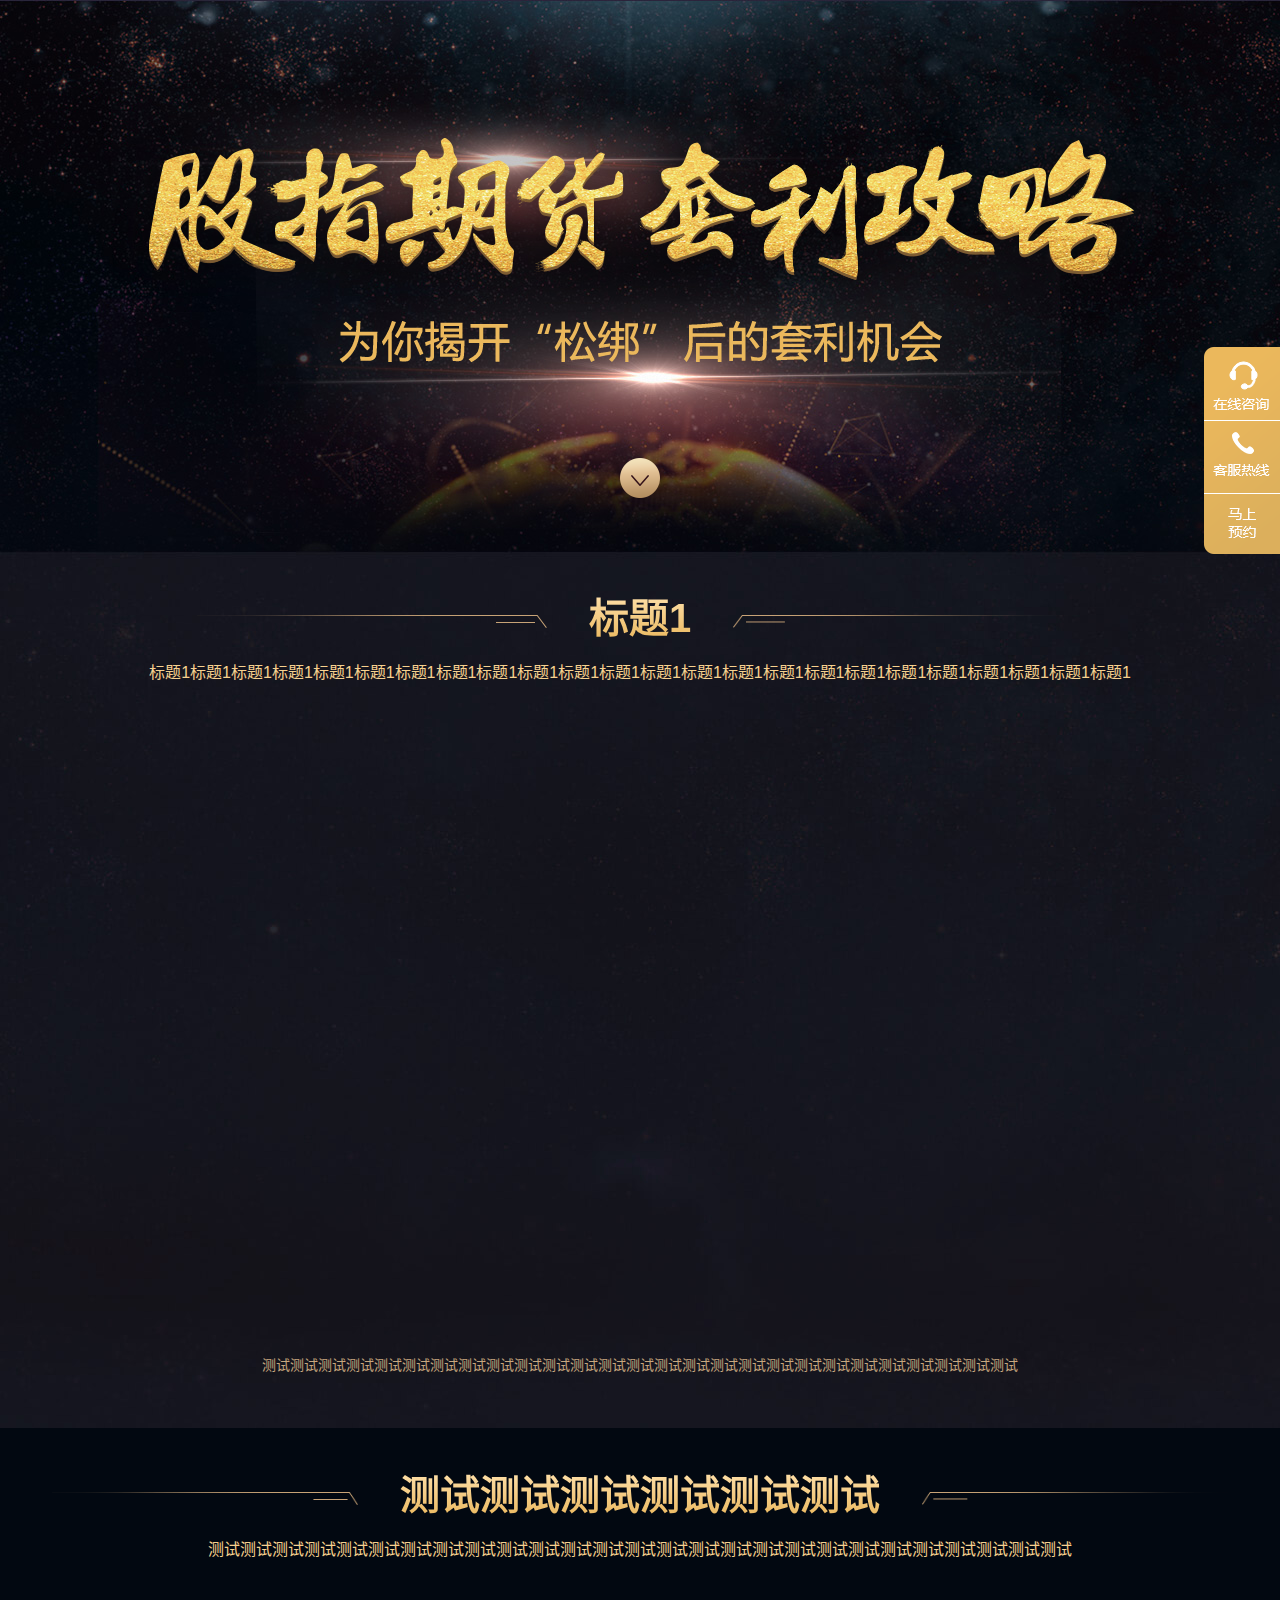
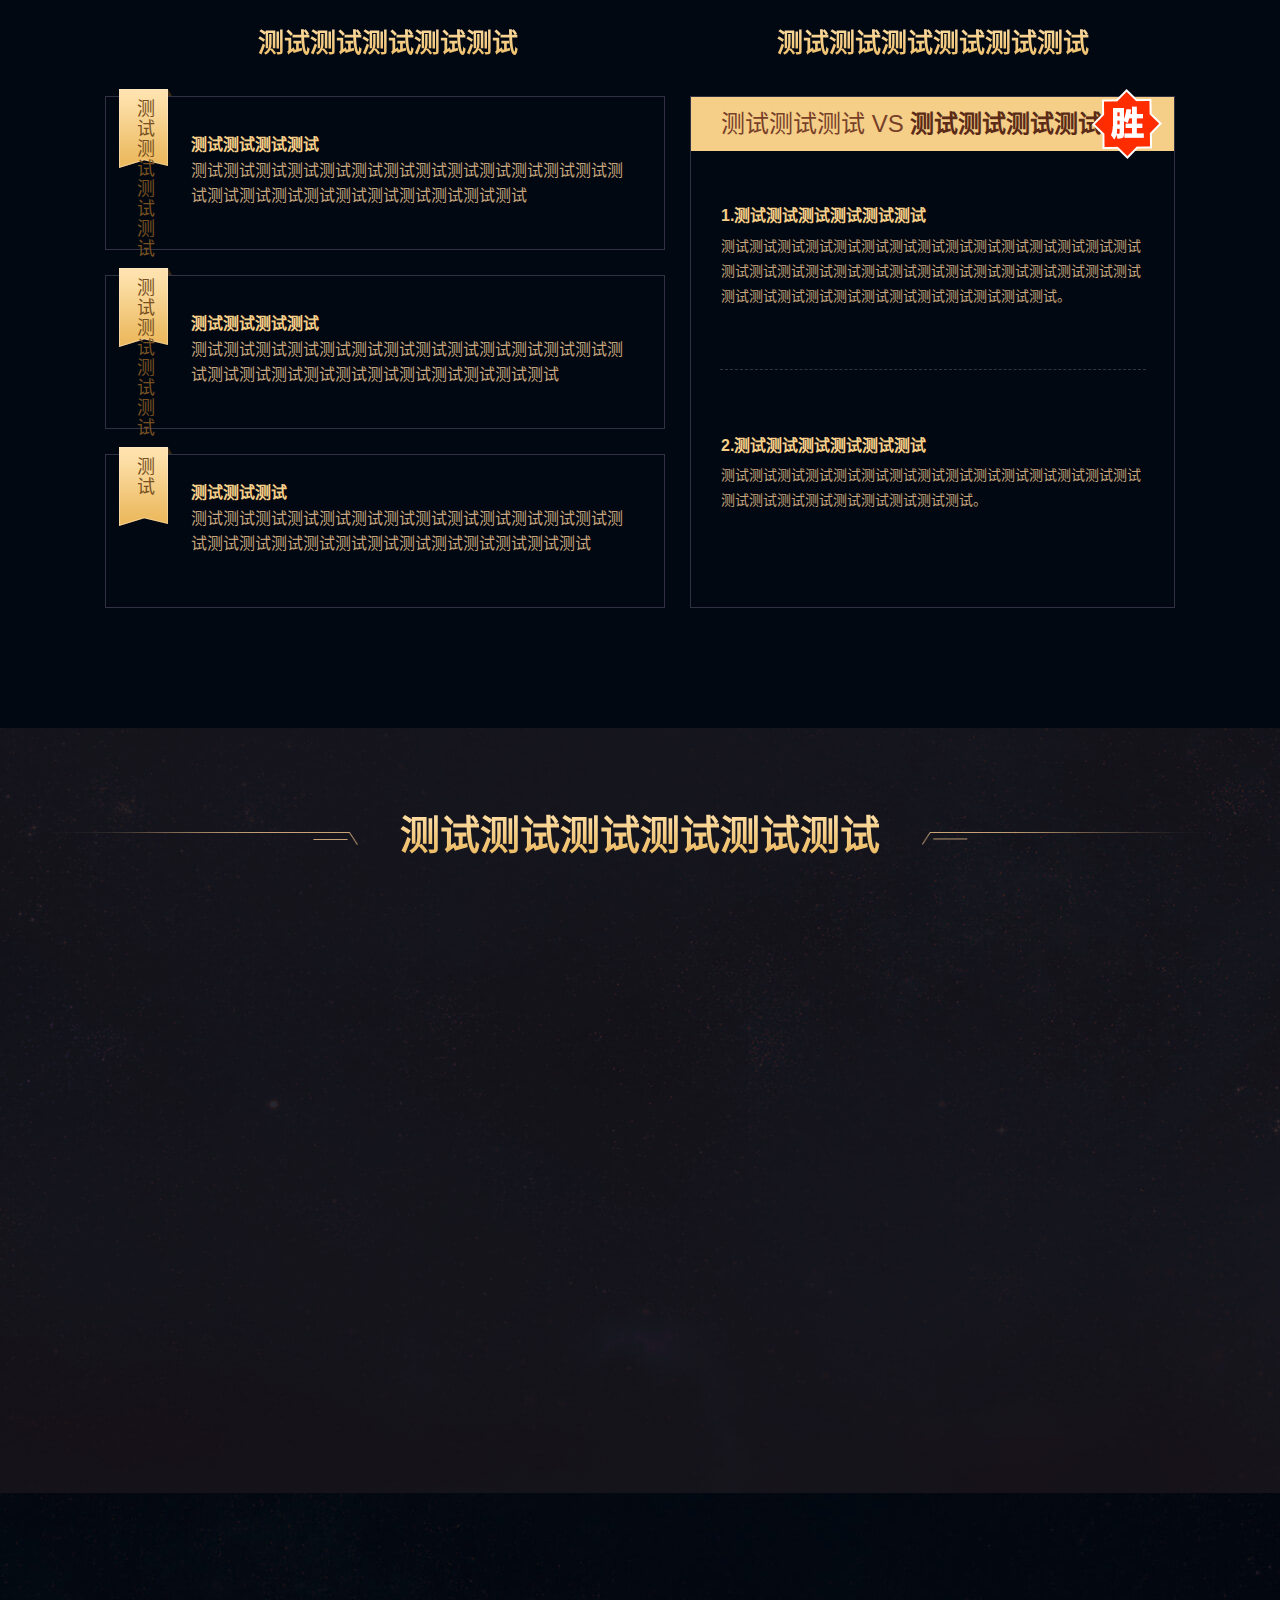
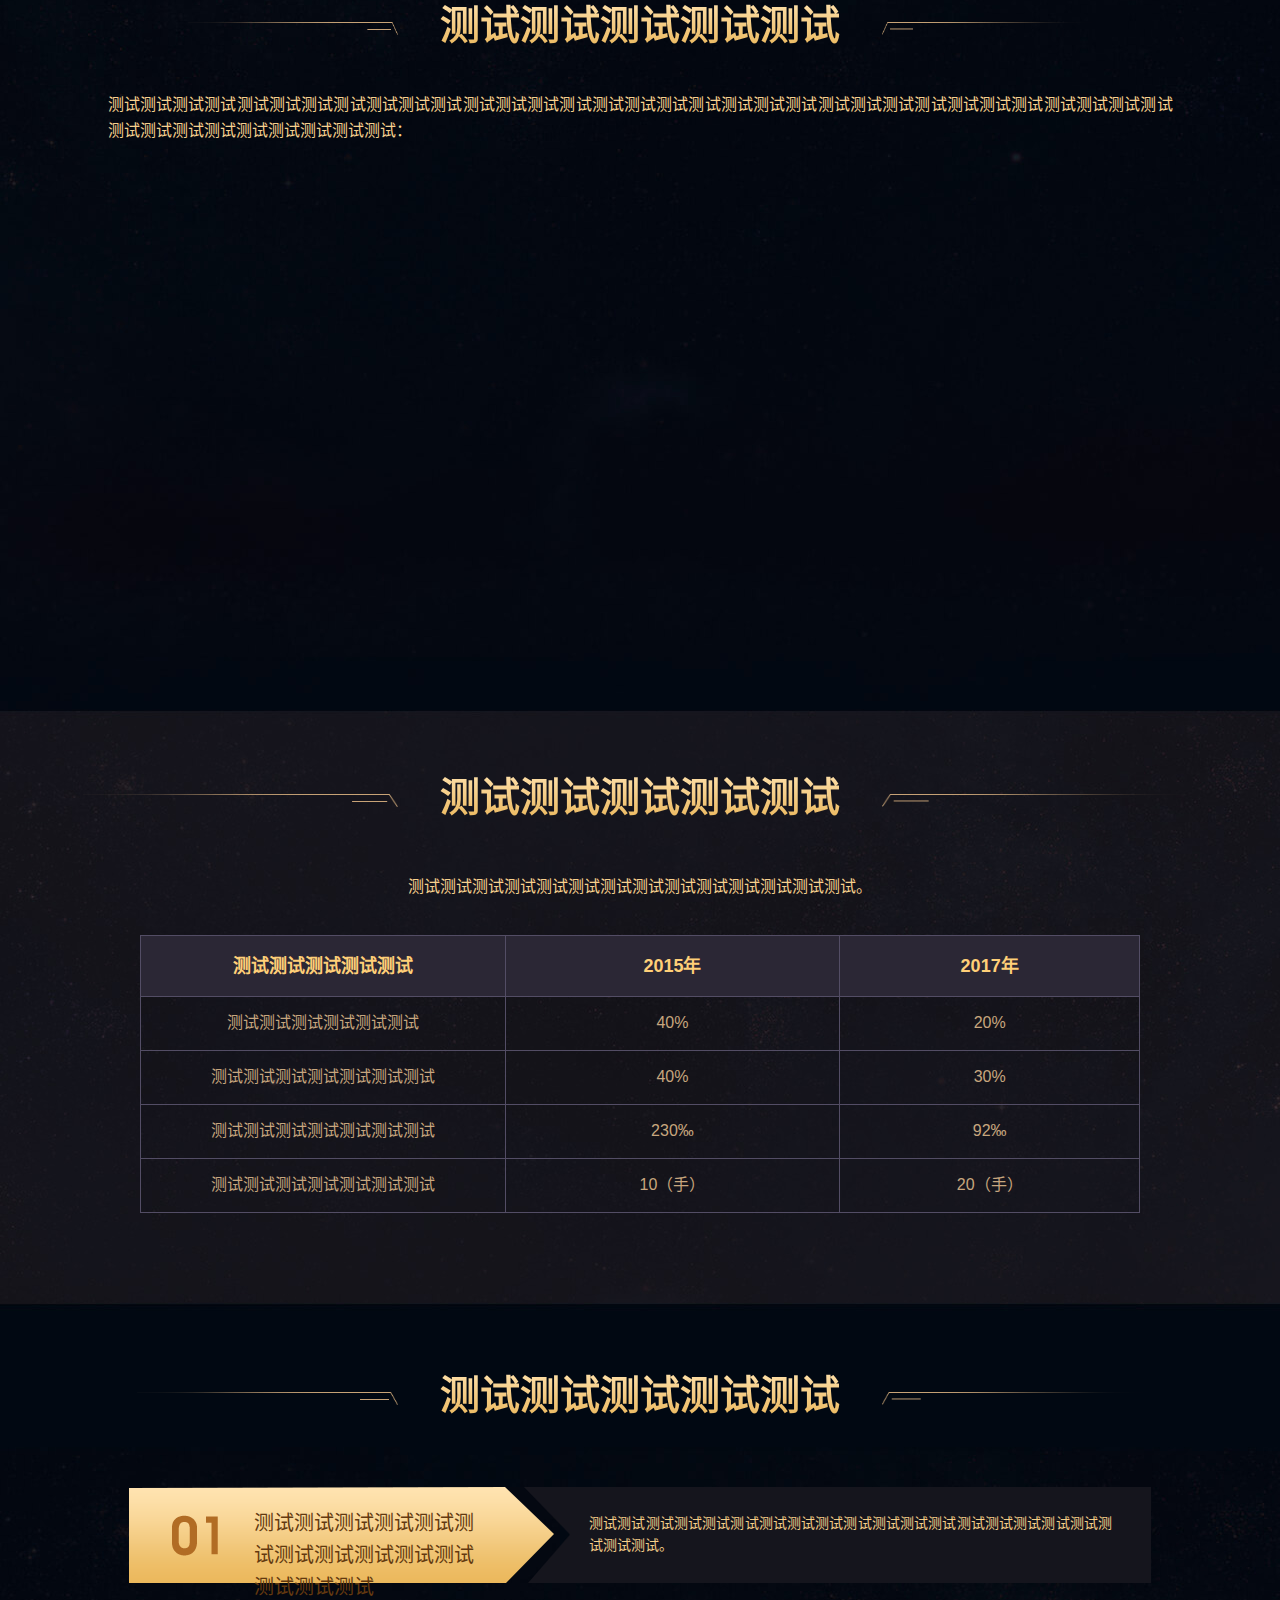
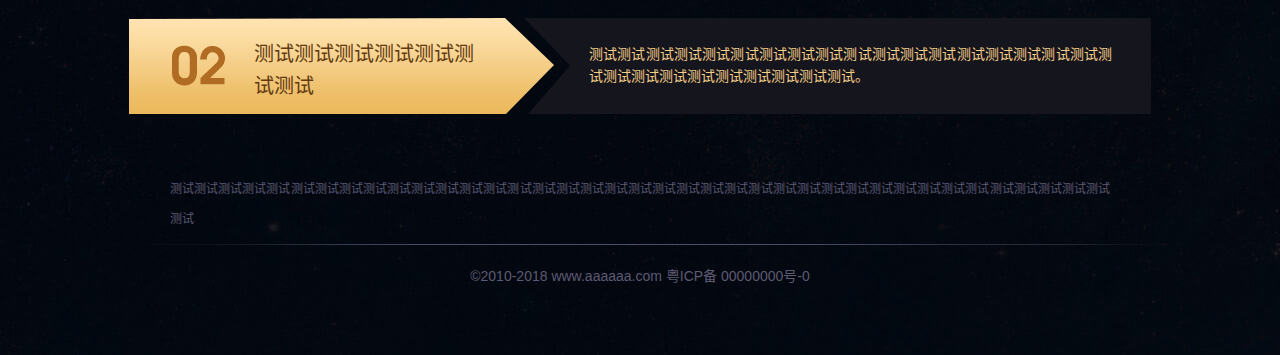
<file: scrollAnimate/index.html>
<!DOCTYPE html>
<html lang="zh-CN">
<head>
    <meta charset="UTF-8">
    <title>滚动测试</title>
    
    <meta name="description" content="" />
    
    
    <!--[if lt IE 9]> <script type="text/javascript">;(function(){var a=["address","article","aside","audio","video","canvas","details","figcaption","figure","header","footer","menu","nav","section","summary","picture"],b=0;for(b in a)document.createElement(a[b])}())</script><![endif]-->
    
    <link rel="stylesheet" href="./css/common.css">
    
    <link rel="stylesheet" href="./css/style.css">
    
    <link rel="stylesheet" href="./css/index.css">
    <link rel="stylesheet" href="./css/animate.css">
</head>
<body>
    <div class="contents">
        <div class="part1">
        	<div class="part1-content scroll-animate lazy">
        		<img class="part1-title zoomIn ani-1" src="img/part1_title1.png" alt="" />
	        	<img class="part1-little-title fadeInUp ani-2" src="img/part1_little_title.png"/>
	        	<span class="part1-arrow"></span>
        	</div>
        </div>
        <div class="part2">
        	<h1 class="section-title title1"><i class="title-icon-left"></i><span>标题1</span><i class="title-icon-right"></i></h1>
        	<p class="title-text">标题1标题1标题1标题1标题1标题1标题1标题1标题1标题1标题1标题1标题1标题1标题1标题1标题1标题1标题1标题1标题1标题1标题1标题1</p>
        	<div class="part2-item scroll-animate lazy  rotes ani-1"  top-scroll="300" bottom-scroll="500">
        		<div class="item-content">
        			<span class="content-text fadeIn ani-4">测试测试</span>
        		</div>
        		<span class="top-info info-title fadeIn ani-5">测试测试测试</span>
        		<span class="left-info info-title fadeIn ani-5">测试测试测试</span>
        		<span class="right-info info-title fadeIn ani-5">测试测试测试</span>
        	</div>
        	<p class="part2-text">测试测试测试测试测试测试测试测试测试测试测试测试测试测试测试测试测试测试测试测试测试测试测试测试测试测试测试</p>
        </div>
        <div class="part3">
        	<h1 class="section-title title2"><i class="title-icon-left"></i><span>测试测试测试测试测试测试</span><i class="title-icon-right"></i></h1>
        	<p class="title-text">测试测试测试测试测试测试测试测试测试测试测试测试测试测试测试测试测试测试测试测试测试测试测试测试测试测试测试</p>
        	<div class="part3-content">
        		<div class="content-left-list content-list">
        			<h3 class="centent-title">测试测试测试测试测试</h3>
        			<div class="content-left-item item1">
        				<i class="item-icon">测试测试测试测试</i>
        				<h5 class="item-title">测试测试测试测试</h5>
        				<p class="item-text">测试测试测试测试测试测试测试测试测试测试测试测试测试测试测试测试测试测试测试测试测试测试测试测试</p>
        			</div>
        			<div class="content-left-item item2">
        				<i class="item-icon">测试测试测试测试</i>
        				<h5 class="item-title">测试测试测试测试</h5>
        				<p class="item-text">测试测试测试测试测试测试测试测试测试测试测试测试测试测试测试测试测试测试测试测试测试测试测试测试测试</p>
        			</div>
        			<div class="content-left-item item3">
        				<i class="item-icon">测试</i>
        				<h5 class="item-title">测试测试测试</h5>
        				<p class="item-text">测试测试测试测试测试测试测试测试测试测试测试测试测试测试测试测试测试测试测试测试测试测试测试测试测试测试</p>
        			</div>
        		</div>
        		<div class="content-right-list content-list">
        			<h3 class="centent-title">测试测试测试测试测试测试</h3>
        			<div class="content-right-item">
        				<div class="item-head-title">
        					<p class="item-title-text"><span class="left-text">测试测试测试  VS  </span><span class="right-text">测试测试测试测试</span></p>
        					<i class="item-title-icon"></i>
        				</div>
        				<h3 class="item-title title1">1.测试测试测试测试测试测试</h3>
        				<p class="item-text">测试测试测试测试测试测试测试测试测试测试测试测试测试测试测试测试测试测试测试测试测试测试测试测试测试测试测试测试测试测试测试测试测试测试测试测试测试测试测试测试测试测试。</p>
        				<hr class="dotted-line" />
        				<h3 class="item-title title2">2.测试测试测试测试测试测试</h3>
        				<p class="item-text">测试测试测试测试测试测试测试测试测试测试测试测试测试测试测试测试测试测试测试测试测试测试测试测试。</p>
        			</div>
        		</div>
        	</div>
        </div>
        <div class="part4">
        	<h1 class="section-title title3"><i class="title-icon-left"></i><span>测试测试测试测试测试测试</span><i class="title-icon-right"></i></h1>
        	<div class="part4-list scroll-animate lazy">
        		<div class="part4-item item1">
        			<h3 class="item-title fadeIn ani-3">测试测试</h3>
        			<img class="item-line fadeIn ani-2" src="img/part4_line1.png" />
        			<p class="item-text fadeIn ani-3">测试测试测试测试测试测试测试测试测试测试测试测试测试测试测试测试测试测试测试测试测试测试</p>
        		</div>
        		<div class="part4-item item2">
        			<h3 class="item-title  fadeIn ani-4">测试测试</h3>
        			<img class="item-line  fadeIn ani-3" src="img/part4_line2.png" alt="" />
        			<p class="item-text fadeIn ani-4">测试测试测试测试测试测试测试测试测试测试测试测试测试测试测试测试测试测试测试测试测试测试</p>
        		</div>
        		<div class="part4-item item3">
        			<h3 class="item-title fadeIn ani-6">测试测试</h3>
        			<img class="item-line fadeIn ani-5" src="img/part4_line3.png" alt="" />
        			<p class="item-text fadeIn ani-6">测试测试测试测试测试测试测试测试测试测试测试测试测试测试</p>
        		</div>
        		<div class="part4-item item4">
        			<h3 class="item-title fadeIn ani-5">测试测试</h3>
        			<img class="item-line fadeIn ani-4" src="img/part4_line4.png" alt="" />
        			<p class="item-text fadeIn ani-5">测试测试测试测试测试测试测试测试测试测试测试测试测试测试</p>
        		</div>
        		<img class="part4-center-item zoomIn ani-1" src="img/part4_item_center_bg.png"/>
        	</div>
        </div>
        <div class="part5">
        	<h1 class="section-title title4"><i class="title-icon-left"></i><span>测试测试测试测试测试</span><i class="title-icon-right"></i></h1>
        	<p class="title-text part5-title-text">测试测试测试测试测试测试测试测试测试测试测试测试测试测试测试测试测试测试测试测试测试测试测试测试测试测试测试测试测试测试测试测试测试测试测试测试测试测试测试测试测试测试：</p>
        	<div class="part5-list scroll-animate lazy">
        		<div class="part5-item item1 fadeInLeft ani-1">
        			<img src="img/part5_item1_icon.png"/>
        			<h5 class="part5-item-title">测试测试测试测试测试测试测试</h5>
        			<p class="part5-item-text">测试测试测试测试测试测试测试测试测试测试测试测试测试测试</p>
        		</div>
        		<div class="part5-item item2 fadeInLeft ani-2">
        			<img src="img/part5_item2_icon.png"/>
        			<h5 class="part5-item-title">测试测试测试测试测试测试测试</h5>
        			<p class="part5-item-text">测试测试测试测试测试测试测试</p>
        		</div>
        		<div class="part5-item item3 fadeInLeft ani-3">
        			<img src="img/part5_item3_icon.png"/>
        			<h5 class="part5-item-title">测试测试测试测试测试测试测试</h5>
        			<p class="part5-item-text">测试测试测试测试测试测试测试测试测试测试测试测试测试测试</p>
        		</div>
        	</div>
        </div>
        <div class="part6">
        	<h1 class="section-title title5"><i class="title-icon-left"></i><span>测试测试测试测试测试</span><i class="title-icon-right"></i></h1>
        	<p class="title-text part6-title-text">测试测试测试测试测试测试测试测试测试测试测试测试测试测试。</p>
        	<table class="part6-table">
        		<tr class="table-head"><th class="table-left">测试测试测试测试测试</th><th class="table-center">2015年</th><th class="table-right">2017年</th></tr>
        		<tr class="table-row"><td class="table-left">测试测试测试测试测试测试</td><td class="table-center">40%</td><td class="table-right">20%</td></tr>
        		<tr class="table-row"><td class="table-left">测试测试测试测试测试测试测试</td><td class="table-center">40%</td><td class="table-right">30%</td></tr>
        		<tr class="table-row"><td class="table-left">测试测试测试测试测试测试测试</td><td class="table-center">230‰</td><td class="table-right">92‰</td ></tr>
        		<tr class="table-row"><td class="table-left">测试测试测试测试测试测试测试</td><td class="table-center">10（手）</td><td class="table-right">20（手）</td></tr>
        	</table>
        </div>
        <div class="part7">
        	<h1 class="section-title title6"><i class="title-icon-left"></i><span>测试测试测试测试测试</span><i class="title-icon-right"></i></h1>
        	<div class="part7-list">
        		<div class="part7-item item1">
        			<div class="item-left">
        				<p class="item-left-text">测试测试测试测试测试测试测试测试测试测试测试测试测试测试</p>
        			</div>
        			<div class="item-right">
        				<p class="item-right-text">测试测试测试测试测试测试测试测试测试测试测试测试测试测试测试测试测试测试测试测试测试。</p>
        			</div>
        		</div>
        		<div class="part7-item item2">
        			<div class="item-left">
        				<p class="item-left-text">测试测试测试测试测试测试测试</p>
        			</div>
        			<div class="item-right">
        				<p class="item-right-text">测试测试测试测试测试测试测试测试测试测试测试测试测试测试测试测试测试测试测试测试测试测试测试测试测试测试测试测试。</p>
        			</div>
        		</div>
        	</div>
        	<div class="footer-text">
	    <p class="text">
	        测试测试测试测试测试测试测试测试测试测试测试测试测试测试测试测试测试测试测试测试测试测试测试测试测试测试测试测试测试测试测试测试测试测试测试测试测试测试测试测试
	    </p>
    	<hr class="text-line">
    	<h6 class="text-info">&copy;2010-2018 www.aaaaaa.com 粤ICP备 00000000号-0</h6>
	</div>
    <!-- 右侧浮动条 -->
    <div class="side-bar">
        <a href="javascript:void(0);" target="_blank" id="side-bar-online"></a>
        <a href="javascript:;" id="side-bar-tel">
            <span>000-0000-000</span>
        </a>
        <a href="javascript:;" id="side-bar-booking"></a>
    </div>

    <!-- 底部浮动条 -->
    <div class="ft-bar-seat"></div>
    <div id="ft-bar">
        <div class="ft-toggle">
            <i class="ft-icon-arr"></i>
        </div>
        <div class="ft-bg"></div>
        <div class="ft-content">
            <div class="ft-slogen">
                <i class="ft-icon-photo"></i>
                <p>测试客服<br>为您提供预约咨询服务</p>
            </div>
            <div id="ft-form">
                <div class="ft-input-wrap">
                    <input type="text" placeholder="请输入您的名字" name="username" maxlength="10" class="vf-valid" data-type="name" data-errormsg="请输入10位以内字母或中文字符" data-nullmsg="姓名不能为空" id="ft-input-bkname">
                    <div class="vf-tip"></div>
                </div>
                <div class="ft-input-wrap">
                    <input type="text" placeholder="请输入手机号码" name="telno" maxlength="11" class="vf-valid" data-type="tel" data-errormsg="手机号码格式错误" data-nullmsg="手机号码不能为空" id="ft-input-bktel">
                    <div class="vf-tip"></div>
                </div>
                <span id="ft-form-submit">预约咨询</span>
                <p class="ft-form-desc">专属客服将在20分钟内与您联系</p>
            </div>
        </div>
        <div class="ft-hide-content">
            <p><i class="ft-icon-star"></i> 测试—您的线上私募专家 <i class="ft-icon-star"></i></p>
            <p><i class="ft-icon-tel"></i>000-0000-000</p>
        </div>
    </div>
    <script src="./js/jquery-1.12.3.min.js"></script>
    <script src="./js/scrollAnimate.js"></script>
    <script src="./js/index.js"></script>
</body>
</html>
</file>
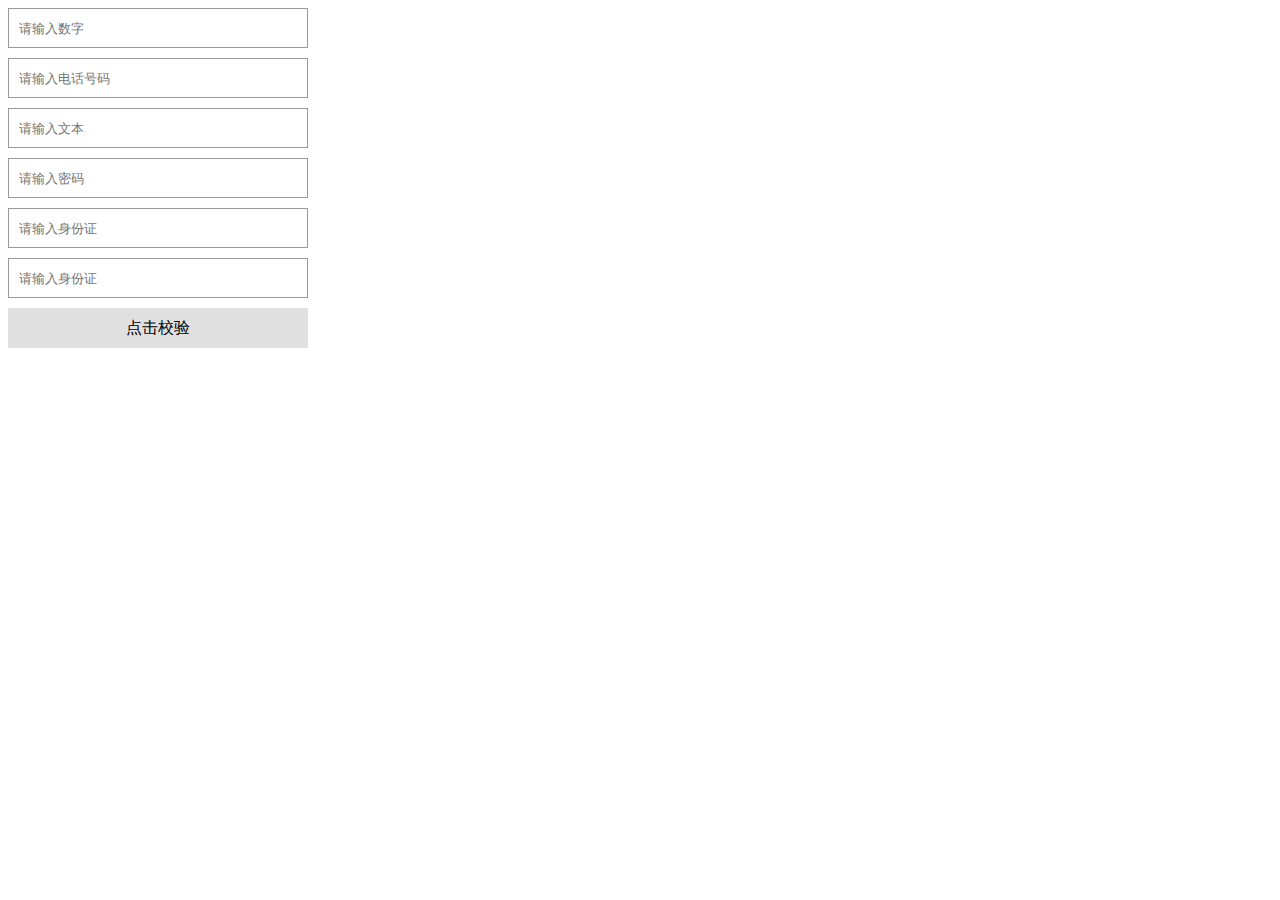
<file: formValide/formValide.html>
<!DOCTYPE html>
<html>
	<head>
		<meta charset="utf-8" />
		<title>表单验证插件</title>
		
		
		<style type="text/css">
			
			
			.form-valide{
				
			}
			.form-valide input{
				display: block;
				padding: 0 10px;
				margin-bottom: 10px;
				width: 300px;
				height: 40px;
				border: 1px solid #999;
				box-sizing: border-box;
			}
			
			.form-submit,
			.click-test{
				display: block;
				margin-bottom: 10px;
				width: 300px;
				height: 40px;
				line-height: 40px;
				text-align: center;
				background: #e0e0e0;
			}
			.error-tip{
				display: none;
				color: red;
				font-size: 12px;
			}
		</style>
		
	</head>
	<body>
		<!--对于设置了v-check属性，都将进行验证-->
		<div class="form-valide">
			<input type="text" v-check="number" errorId="1" placeholder="请输入数字"/><!--数字验证-->
			<span class="error-tip" errorId="1" ></span>
			<input type="text" v-check="tel" errorId="2" placeholder="请输入电话号码"/><!--电话号码验证，号码设置显示格式-->
			<span class="error-tip" errorId="2" ></span>
			<input type="text" v-check="text" errorId="3" placeholder="请输入文本"/><!--普通文本-->
			<span class="error-tip" errorId="3" ></span>
			<input type="password" v-check="password" errorId="4" placeholder="请输入密码"/><!--密码-->
			<span class="error-tip" errorId="4" ></span>
			<input type="text" v-check="card" errorId="5" placeholder="请输入身份证"/><!--身份证-->
			<span class="error-tip" errorId="5" ></span>
			<input type="text" v-check="card" errorId="6" placeholder="请输入身份证"/><!--身份证-->
			<span class="error-tip" errorId="6" ></span>
			<!--<div class="form-submit v-submit" >登录</div>-->
			<div class="click-test">点击校验</div>
		</div>
		<script src="js/valide.js"></script>
	</body>
	
</html>
</file>
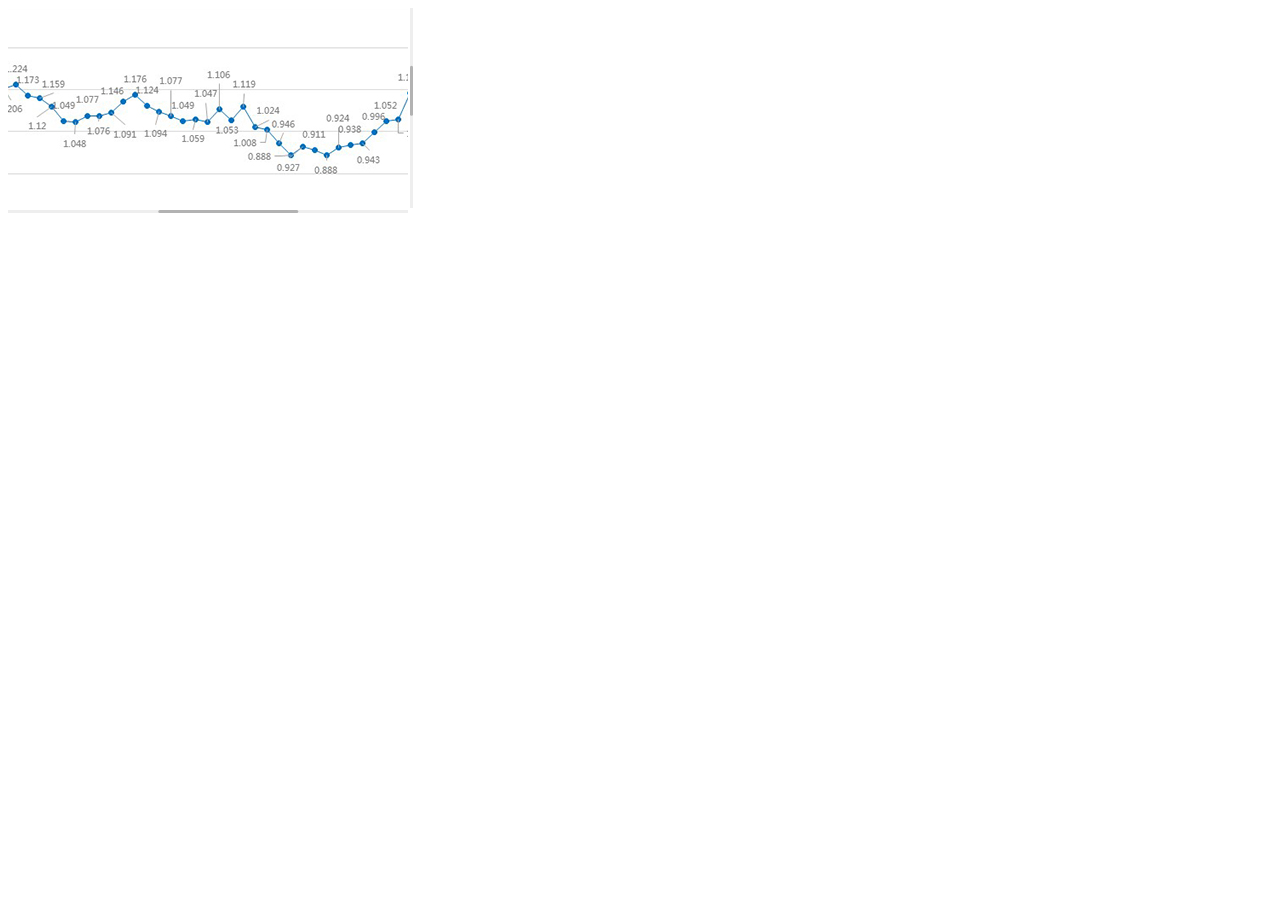
<file: scrollBar/scrollBar.html>
<!DOCTYPE html>
<html>
	<head>
		<meta charset="UTF-8">
		<title>scrollBar测试</title>
		<meta name="viewport" content="width=device-width, initial-scale=1.0, maximum-scale=1.0, minimum-scale=1.0, user-scalable=no"/>
		<link rel="stylesheet" type="text/css" href="scrollBar.css"/>
	</head>
	<body>
		<div class="auto-scroll">
			<div class="scroll scroll-block">
				<img id="scrollTarget" src="part3_slide1.jpg" alt="test" />
			</div>
		</div>
		<script src="scrollBar.js"></script>
		<script>
			var ele = document.querySelector("#scrollTarget");
			var bar = new ScrollBar(ele,{
				addBar:'.auto-scroll',
				parents:'.scroll',//当前滚动元素
				typeBar:'auto'//自动添加bar
			});
			bar.scrollTo(-200,-50);
		</script>
	</body>
</html>
</file>
<file: scrollAnimate/css/common.css>
@charset "utf-8";
html,body,h1,h2,h3,h4,h5,h6,div,dl,dt,dd,ul,ol,li,p,blockquote,pre,hr,figure,table,caption,th,td,form,fieldset,legend,input,button,textarea,menu{margin:0; padding:0;}
header,footer,section,article,aside,nav,hgroup,address,figure,figcaption,menu,details,summary,picture,iframe{display:block;}
table{border-collapse:collapse; border-spacing:0;}
caption,th{text-align:left; font-weight:normal;}
html,body,img,iframe,abbr{border:0;}
address,i,em,b{font-style:normal;}
[hidefocus],summary,button:focus,a,a:focus{outline:0;}
li{list-style:none;}
sup,sub{font-size:12px;}
textarea{padding:8px; overflow:auto; resize:none;}
label{cursor:default;}
a,button,input[type="submit"]{cursor:pointer;}
h1,h2,h3,h4,h5,h6,b{font-weight:normal; display:block;}
a{color:inherit; -webkit-transition:.3s; -moz-transition:.3s; transition:.3s;}
a,a:hover{text-decoration:none;}
body,textarea,input,button,select,keygen,legend{font:14px/1.6 "Microsoft YaHei", -apple-system, BlinkMacSystemFont, "Segoe UI", "Droid Sans", "Helvetica Neue", "PingFang SC", "Hiragino Sans GB", "Droid Sans Fallback", sans-serif; color:#454545; outline:0;}
body{background:#fff; -webkit-transition:none !important; -moz-transition:none !important; -ms-transition:none !important; -o-transition:none !important;}

input[type="text"],
input[type="password"],
textarea,
select{box-sizing:border-box; padding:0 10px; border:1px solid #e6e6e6; -webkit-transition:.3s; -moz-transition:.3s; transition:.3s;}
input[type="text"]:focus,
input[type="password"]:focus,
textarea:focus,
select:focus{border-color:#aaa;}
input[type="submit"]{border:none;}

::-webkit-input-placeholder{color:#c4c4c4;}
::-moz-input-placeholder{color:#c4c4c4;}
::-ms-input-placeholder{color:#c4c4c4;}


.fl{float:left;}
.fr{float:right;}
.clear{zoom:1;}
.clear:after{content:''; width:0; height:0; display:block; clear:both;}
.dib{display:inline-block; *display:inline; *zoom:1;}




/*公共头部*/
@-webkit-keyframes hdQrIn{
    from{opacity:0; -webkit-transform:translate3d(0,5px,0);}
}
@-moz-keyframes hdQrIn{
    from{opacity:0; -moz-transform:translate3d(0,5px,0);}
}
@keyframes hdQrIn{
    from{opacity:0; transform:translate3d(0,5px,0);}
}
#header{height:50px; min-width:1200px; background:#2b2e36; line-height:50px; color:#cccccc;}
.header-left{float:left;}
.header-right{float:right;}
.header-left *,
.header-right *{float:left;}
.header-main{width:1200px; height:100%; margin:auto;}
.header-logo{width:80px; height:50px; background:url(logo.png) no-repeat; color:transparent; text-indent:-9999px; overflow:hidden;}
.header-nav{margin-left:6px;}
.header-nav a{margin-left:24px;}
.header-main a:hover{color:#fff;}
.header-user{margin-right:26px; color:#cead78;}
.header-user-name a{float:none;}
.header-user-btn{margin-left:25px;}
.header-user a:hover{color:#ffe0ab;}
.header-mr24{margin-right:24px;}
.header-icon-tel{display:inline-block; width:14px; height:14px; margin:18px 5px 0 0; background:url('[data-uri]');}
#header-qrcode{position:relative;}
#header-qrcode:hover span{display:block;}
#header-qrcode span{display:none; position:absolute; top:100%; left:50%; z-index:100; width:130px; height:130px; margin:12px 0 0 -65px; background:url('qrcode-head.png'); -webkit-animation:hdQrIn .46s both; -moz-animation:hdQrIn .46s both; animation:hdQrIn .46s both;}
#header-qrcode span:after{content:''; position:absolute; bottom:100%; left:50%; width:0; height:0; margin-left:-7px; border-right:7px solid transparent; border-left:7px solid transparent; border-bottom:6px solid #fff;}




/*用户登录弹窗*/
@-webkit-keyframes userFormIn{
    0%{-webkit-transform:translateZ(0px) scale(.5);opacity:0;}
    70%{-webkit-transform:translateZ(0px) scale(1.03);}
    100%{-webkit-transform:translateZ(0px) scale(1);}
}
@-moz-keyframes userFormIn{
    0%{-moz-transform:translateZ(0px) scale(.5);opacity:0;}
    70%{-moz-transform:translateZ(0px) scale(1.03);}
    100%{-moz-transform:translateZ(0px) scale(1);}
}
@keyframes userFormIn{
    0%{transform:translateZ(0px) scale(.5);opacity:0;}
    70%{transform:translateZ(0px) scale(1.03);}
    100%{transform:translateZ(0px) scale(1);}
}


@-webkit-keyframes formIn{
    from{opacity:0; -webkit-transform:translate3d(0,10px,0);}
}
@-moz-keyframes formIn{
    from{opacity:0; -moz-transform:translate3d(0,10px,0);}
}
@keyframes formIn{
    from{opacity:0; transform:translate3d(0,10px,0);}
}

#activity-user-wrap{position:fixed; top:0; right:0; bottom:0; left:0; z-index:101;}
.activity-mask{position:absolute; top:0; left:0; z-index:0; width:100%; height:100%; background:rgba(0,0,0,.5); -webkit-animation:fadeIn .6s both; -moz-animation:fadeIn .6s both; animation:fadeIn .6s both;}
.user-form-animate{-webkit-animation:userFormIn .3s ease .1s backwards; -moz-animation:userFormIn .3s ease .1s backwards; animation:userFormIn .3s ease .1s backwards;}
.user-login{position:absolute; top:50%; left:50%; width:892px; height:498px; margin:-249px 0 0 -446px; background:#fff;}
.user-login .user-content{float:left; width:605px; border-right:2px solid #c8a66b;}
.user-content{box-sizing:border-box; height:100%; padding:100px 40px 0; background:50% 0 no-repeat url("[data-uri]");}
.user-content p{position:relative; margin-bottom:16px; font-size:12px; line-height:18px; text-align:justify;}
.user-content p:before{content:''; position:absolute; top:6px; left:-13px; width:5px; height:5px; background:#c8a66b;}
.user-content .agreement-wrap{margin-top:22px;}
.user-contact{margin-top:8px; font-size:12px;}
.user-contact-info{color:#999; font-size:14px;}
.user-contact-tel{color:#ff7d2f; font-size:24px; font-weight:bold; line-height:28px;}

.user-form-wrap{position:relative; box-sizing:border-box; float:right; width:287px; height:100%;}
.user-form{box-sizing:border-box; position:absolute; top:0; left:50%; width:228px; height:100%; margin-left:-114px; padding-top:40px; color:#333; -webkit-animation:formIn .4s both; -moz-animation:formIn .4s both; animation:formIn .4s both;}
.user-form h3{font-size:18px; line-height:1;}
.user-form p{font-size:12px;}
.user-form-btn{height:40px; margin:20px auto 10px; background:#c8a66b; color:#fff; line-height:40px; text-align:center; cursor:pointer; -webkit-user-select:none; -moz-user-select:none; -ms-user-select:none;}
.user-form .agreement-wrap{color:#999;}
.user-form .agreement-wrap a{color:#c8a66b;}

.form-signup{}
.form-signup h3,
.form-signup p{margin-bottom:10px;}
.form-signup .user-form-switch{float:left; width:52px; height:24px; border:1px solid #c8a66b; color:#c8a66b; text-align:center; line-height:24px;}
.form-signup .user-noauth{float:right; color:#c8a66b;}

.form-signin{display:none;}
.form-signin h3,
.form-signin p{margin-bottom:40px;}
.form-signin .user-input-wrap{margin-bottom:35px;}
.form-signin .user-form-btn{margin-bottom:20px;}
.form-signin-ctrl{color:#c8a66b; zoom:1;}
.form-signin-ctrl:after{content:''; display:block; width:0; height:0; clear:both;}
.form-signin-ctrl *{float:left;}
.form-signin-ctrl span{margin:0 20px;}


.user-input-wrap{position:relative; height:40px; margin-bottom:20px;}
.user-input-wrap input{box-sizing:border-box; width:100%; height:100%; padding:0 10px; border:1px solid #e6e6e6; font-size:12px;}
.user-input-wrap.code input{width:112px;}
.user-form-imgcode,
.user-form-btn-getmsg{float:right; width:94px; height:40px; cursor:pointer;}
.user-form-btn-getmsg{background-color:#c8a66b; color:#fff; text-align:center; line-height:40px;}
.user-form-btn-getmsg.disabled{background-color:#ccc;}
.vf-tip{display:none; position:absolute; top:100%; left:0; color:#fd6040; font-size:12px;}
.vf-tip:before{content:'';}


.user-auth{position:absolute; top:50%; left:50%; width:740px; height:490px; margin:-245px 0 0 -370px; background:#fff;}
.user-auth .user-content{padding-right:28px;}
.user-auth .user-content p:before{background:#cdcdcd;}
.user-content .user-auth-tip{margin-top:20px; color:#ff7d2f; text-align:center; font-size:14px;}
.user-content .user-auth-tip:before{display:none;}
#btn-user-auth{width:160px;}

.agreement-wrap{position:relative; font-size:12px;}
.agreement-check{position:relative; display:inline-block; width:12px; height:12px; border-radius:2px; cursor:pointer; background:#c8a66b url('[data-uri]') 50% 50% no-repeat; vertical-align:-1px; -webkit-user-select:none; -moz-user-select:none; -ms-user-select:none;}
.agreement-wrap.uncheck .agreement-check{background-image:none;}
.agreement-wrap a:hover{text-decoration:underline;}
.agreement-error{display:none; color:#fd6040;}
.agreement-wrap.uncheck .agreement-error{display:block;}
 #agreement-01.uncheck .agreement-error{display:inline-block; margin-left:10px;}
 #agreement-02.uncheck .agreement-error{position:absolute; top:100%; left:0;}

.vf-tip:before,
.icon-error-circle{display:inline-block; width:16px; height:16px; margin-right:2px; background-image:url('[data-uri]'); vertical-align:-3px;}





/*预约弹窗*/
.user-icon-close{display:inline-block; width:15px; height:14px; vertical-align:middle; background:50% 50% no-repeat url('[data-uri]');}
.user-icon-warning{display:inline-block; width:25px; height:25px; vertical-align:middle; background:50% 50% no-repeat url('[data-uri]');}
.user-icon-success{display:inline-block; width:25px; height:25px; vertical-align:middle; background:50% 50% no-repeat url('[data-uri]');}

.user-booking{position:absolute; top:50%; left:50%; width:480px; height:384px; margin:-192px 0 0 -240px; border-radius:4px; background:#fff; overflow:hidden;}
.user-booking-close{position:absolute; top:0; right:0; z-index:2; width:40px; height:40px; cursor:pointer;}
.user-booking-head{height:40px; background:#fafafa; line-height:40px;}
.user-booking-head h2{padding:0 10px; color:#999; font-size:14px;}
.user-booking-content{width:320px; margin:auto; padding-top:40px;}
.user-booking-content .user-input-wrap{margin-bottom:28px;}
.user-booking-content .user-form-btn{margin-bottom:20px; font-size:16px;}
.user-booking-content p{color:#999; font-size:12px; line-height:18px; margin-bottom:10px;}
.user-booking-content p span{color:#333; font-size:18px;}

.user-booking-repeated{position:absolute; top:50%; left:50%; width:450px; height:186px; margin:-93px 0 0 -225px; background:#fff;}
.user-booking-repeated .user-booking-content{width:100%;}
.user-booking-content-title{padding-top:10px; font-size:18px; text-align:center;}
.user-booking-content-title i{vertical-align:-6px;}

.user-booking-success{position:absolute; top:50%; left:50%; width:450px; height:274px; margin:-137px 0 0 -225px; background:#fff; text-align:center;}
.user-booking-success p{margin-top:30px; color:#999;}
.user-booking-success h4{margin-top:10px; color:#999; font-size:18px;}





/*右侧浮动条*/
@-webkit-keyframes telIn{
    from{opacity:0; -webkit-transform:translate3d(10px,0,0);}
}
@-moz-keyframes telIn{
    from{opacity:0; -moz-transform:translate3d(10px,0,0);}
}
@keyframes telIn{
    from{opacity:0; transform:translate3d(10px,0,0);}
}
.side-bar{position:fixed; right:0; top:50%; z-index:10; margin-top:-103px; width:76px; height:207px; background:url(../img/side-bar.png) no-repeat;}
.side-bar a{display:block;}
#side-bar-online{height:73px; margin-bottom:1px;}
#side-bar-tel{position:relative; height:72px; margin-bottom:1px;}
#side-bar-tel span{display:none; position:absolute; right:100%; top:50%; width:135px; height:30px; margin-top:-16px; margin-right:10px; line-height:30px; color:#dcb57e; border-radius:4px; border:1px solid #dcb57e; background:#0e0810; text-align:center; -webkit-animation:telIn .4s both; -moz-animation:telIn .4s both; animation:telIn .4s both;}
#side-bar-tel span:before,
#side-bar-tel span:after{content:''; position:absolute; top:50%; left:100%; width:0; height:0; border-top:5px solid transparent; border-bottom:5px solid transparent; margin-top:-5px;}
#side-bar-tel span:before{border-left:5px solid #dcb57e;}
#side-bar-tel span:after{border-left:5px solid #0e0810; margin-left:-1px;}
#side-bar-tel:hover span{display:block;}
#side-bar-booking{height:60px;}



/*底部浮动条*/
@-webkit-keyframes fadeIn {
  from {opacity:0;}
}
@-moz-keyframes fadeIn {
  from {opacity:0;}
}
@keyframes fadeIn {
  from {opacity:0;}
}
.ft-bar-seat{display:none; height:120px; -webkit-transition:.3s; -moz-transition:.3s; transition:.3s;}
#ft-bar{display:none; position:fixed; bottom:0; left:0; z-index:98; width:100%; height:120px; padding-top:26px; overflow:hidden; -webkit-transition:height .3s; -moz-transition:height .3s; transition:height .3s;}
.ft-bar-seat.min,
#ft-bar.min{height:70px;}
#ft-bar.min .ft-content{display:none;}
#ft-bar.min .ft-hide-content{display:block;}
#ft-bar.min .ft-icon-arr{-webkit-transform:rotate(180deg); -moz-transform:rotate(180deg); transform:rotate(180deg);}
#ft-bar .ft-content,
#ft-bar .ft-hide-content{-webkit-animation:fadeIn .8s both; -moz-animation:fadeIn .8s both; animation:fadeIn .8s both;}
.ft-toggle{position:absolute; top:0; left:50%; margin-left:-65px; width:129px; height:26px; background:url(../img/ft-head.png) 50% 0 no-repeat; text-align:center; cursor:pointer;}
.ft-icon-arr{display:block; width:24px; height:14px; margin:10px auto 0; background:url('[data-uri]'); -webkit-transition:.24s; -moz-transition:.24s; transition:.24s;}
.ft-bg{position:absolute; top:26px; bottom:0; left:0; z-index:0; width:100%; background:#f1ce81; background:-webkit-linear-gradient(top, #f1ce81, #d9b057); background:-moz-linear-gradient(top, #f1ce81, #d9b057); background:-ms-linear-gradient(top, #f1ce81, #d9b057);}
.ft-hide-content{display:none; position:absolute; bottom:0; left:50%; z-index:2; width:1000px; height:70px; margin-left:-500px; text-align:center;}
.ft-hide-content:before{content:''; display:inline-block; width:0; height:100%; vertical-align:middle;}
.ft-hide-content p{display:inline-block; padding:0 34px; color:#fff; font-size:20px; vertical-align:middle;}
.ft-hide-content p:first-of-type{border-right:1px solid rgba(255,255,255,.3);}

.ft-content{position:relative; z-index:1; height:100%; width:1000px; margin:auto;}
.ft-slogen{box-sizing:border-box; position:relative; float:left; width:340px; height:100%; padding-left:94px;}
.ft-slogen:before{content:''; display:inline-block; width:0; height:100%; vertical-align:middle;}
.ft-slogen p{display:inline-block; width:240px; vertical-align:middle; font-size:16px; color:#fff;}
.ft-icon-photo{position:absolute; top:50%; left:0; width:82px; height:82px; margin-top:-41px; background:url(client-photo.png) no-repeat;}
#ft-form{position:relative; float:left; box-sizing:border-box; width:660px; height:100%; padding-top:20px;}
.ft-input-wrap{position:relative; float:left; width:222px; height:46px;}
.ft-input-wrap:first-of-type{margin-right:10px;}
.ft-input-wrap input{width:100%; height:100%; border-radius:4px; border:none; background:#fff;}
.ft-form-desc{position:absolute; bottom:5px; left:0; color:#fff; font-size:16px;}
#ft-form-submit{float:left; width:164px; height:46px; margin-left:25px; border-radius:4px; background:#fff; color:#fff; cursor:pointer; font-size:20px; text-align:center; line-height:46px; font-weight:bold; background:#f4321d; background:-webkit-linear-gradient(top, #f4321d, #c12721); background:-moz-linear-gradient(top, #f4321d, #c12721); background:-ms-linear-gradient(top, #f4321d, #c12721);}
.ft-icon-star{display:inline-block; vertical-align:0; width:16px; height:16px; background:url('[data-uri]');}
.ft-icon-tel{display:inline-block; vertical-align:-8px; width:32px; height:32px; margin-right:10px; background:url('[data-uri]');}
</file>
<file: scrollAnimate/css/style.css>
/*# sourceMappingURL=[data-uri] */
</file>
<file: scrollAnimate/css/index.css>
.side-bar {
  background-image: url(../img/side-bar.png); }

.ft-toggle {
  background-image: url(../img/ft-head.png); }

div, p, h1, h2, h3, h4, h5, h6, ul, ol, li, dl {
  box-sizing: border-box;
  -webkit-box-sizing: border-box;
  -moz-box-sizing: border-box; }


.side-bar {
  background-image: url(../img/side-bar.png); }

.ft-toggle {
  background-image: url(../img/ft-head.png); }

div, p, h1, h2, h3, h4, h5, h6, ul, ol, li, dl {
  box-sizing: border-box;
  -webkit-box-sizing: border-box;
  -moz-box-sizing: border-box; }

.ft-bar-seat {
  background: #020810; }

.footer-text {
  padding-top: 20px;
  padding-bottom: 45px;
  width: 100%;
  min-width: 1200px;
  color: #5d5a72;
  box-sizing: border-box;
  -webkit-box-sizing: border-box;
  -moz-box-sizing: border-box; }
  .footer-text .text {
    margin: 0 auto;
    width: 940px;
    line-height: 30px;
    font-size: 12px;
    text-align: justify; }
  .footer-text .text-line {
    margin: 0 auto;
    margin-top: 10px;
    margin-bottom: 20px;
    width: 1200px;
    height: 1px;
    border: none;
    background: url(../img/footer_line.png) no-repeat;
    background-size: 100% 100%; }
  .footer-text .text-info {
    font-size: 14px;
    font-style: normal;
    font-weight: normal;
    text-align: center; }

#ft-bar {
  box-sizing: content-box;
  -webkit-box-sizing: content-box;
  -moz-box-sizing: content-box; }
  #ft-bar .ft-bg {
    background: #2d2b3b;
    background: -webkit-linear-gradient(top, #2d2b3b, #242230);
    background: -moz-linear-gradient(top, #2d2b3b, #242230);
    background: -ms-linear-gradient(top, #2d2b3b, #242230); }

#ft-form-submit {
  background: #c99e67;
  background: -webkit-linear-gradient(top, #c99e67, #c99b5d);
  background: -moz-linear-gradient(top, #c99e67, #c99b5d);
  background: -ms-linear-gradient(top, #c99e67, #c99b5d); }

body {
  background: #17110e; }

.section-title {
  display: block;
  position: relative;
  margin: 0 auto;
  text-align: center;
  font-size: 40px;
  font-weight: 700;
  color: #cba77a; }
  .section-title .title-icon-left,
  .section-title .title-icon-right {
    display: inline-block;
    vertical-align: middle;
    height: 13px; }
  .section-title.title1 .title-icon-left,
  .section-title.title1 .title-icon-right {
    width: 350px; }
  .section-title.title2 .title-icon-left,
  .section-title.title2 .title-icon-right {
    width: 306px; }
  .section-title.title3 .title-icon-left,
  .section-title.title3 .title-icon-right {
    width: 306px; }
  .section-title.title4 .title-icon-left,
  .section-title.title4 .title-icon-right {
    width: 210px; }
  .section-title.title5 .title-icon-left,
  .section-title.title5 .title-icon-right {
    width: 315px; }
  .section-title.title6 .title-icon-left,
  .section-title.title6 .title-icon-right {
    width: 261px; }
  .section-title .title-icon-left {
    background: url(../img/title_left.png) no-repeat;
    background-size: 100% 100%; }
  .section-title .title-icon-right {
    background: url(../img/title_right.png) no-repeat;
    background-size: 100% 100%; }
  .section-title span {
    margin: 0 42px;
    text-align: center;
    color: #fddea7;
    background-image: -webkit-gradient(linear, 0 0, 0 bottom, from(#fddea7), to(#ebb960));
    background-image: -moz-gradient(linear, 0 0, 0 bottom, from(#fddea7), to(#ebb960));
    background-image: -ms-gradient(linear, 0 0, 0 bottom, from(#fddea7), to(#ebb960));
    -webkit-background-clip: text;
    -moz-background-clip: text;
    -ms-background-clip: text;
    -webkit-text-fill-color: transparent;
    -moz-text-fill-color: transparent;
    -ms-text-fill-color: transparent; }

.title-text {
  display: block;
  margin-top: 10px;
  font-size: 16px;
  color: #f7d18e;
  text-align: center; }

.contents {
  width: 100%;
  min-width: 1200px; }

.part1 {
  position: relative;
  padding-top: 110px;
  width: 100%;
  height: 551px;
  background: url(../img/part1_bg.jpg) center no-repeat;
  overflow: hidden; }
  .part1 .part1-title,
  .part1 .part1-little-title {
    display: block;
    margin: 0 auto; }
  .part1 .part1-arrow {
    display: block;
    margin: 0 auto;
    margin-top: 95px;
    width: 40px;
    height: 40px;
    background: url(../img/part1_arrow.png) no-repeat;
    background-size: 100% 100%; }

.part2 {
  padding-top: 35px;
  height: 877px;
  background: url(../img/part2_bg.jpg) center no-repeat; }
  .part2 .part2-item {
    display: block;
    position: relative;
    margin: 0 auto;
    margin-top: 105px;
    width: 527px;
    height: 527px;
    background: url(../img/part2_item_bg.png) no-repeat;
    background-size: 100% 100%; }
    .part2 .part2-item .item-content {
      position: absolute;
      left: 50%;
      top: -22px;
      margin: 0 auto;
      margin-left: -250px;
      width: 500px;
      height: 448px;
      line-height: 560px;
      background: url(../img/part2_item_content_bg.png) no-repeat;
      background-size: 100% 100%;
      text-align: center; }
      .part2 .part2-item .item-content .content-text {
        font-size: 40px;
        font-weight: 700;
        color: #221013; }
    .part2 .part2-item .info-title {
      position: absolute;
      font-size: 28px;
      color: #f1c474;
      text-align: center; }
      .part2 .part2-item .info-title.top-info {
        top: -85px;
        left: 0;
        display: block;
        width: 100%; }
      .part2 .part2-item .info-title.left-info {
        bottom: 100px;
        left: -200px; }
      .part2 .part2-item .info-title.right-info {
        bottom: 100px;
        right: -200px; }
  .part2 .part2-text {
    margin-top: 36px;
    font-size: 14px;
    color: #c7a67e;
    text-align: center; }

.part3 {
  padding-top: 35px;
  height: 900px;
  background: #020811; }
  .part3 .part3-content {
    position: relative;
    width: 1070px;
    margin: 0 auto; }
    .part3 .part3-content:after {
      display: block;
      content: '';
      clear: both; }
    .part3 .part3-content .content-list.content-left-list {
      float: left;
      width: 565px; }
      .part3 .part3-content .content-list.content-left-list .content-left-item {
        position: relative;
        margin-bottom: 25px;
        padding: 35px 40px 0 85px;
        width: 560px;
        height: 154px;
        border: 1px solid #313143;
        box-sizing: border-box; }
        .part3 .part3-content .content-list.content-left-list .content-left-item.item3 {
          padding: 25px 40px 0 85px; }
        .part3 .part3-content .content-list.content-left-list .content-left-item .item-icon {
          position: absolute;
          left: 13px;
          top: -8px;
          padding: 10px 15px;
          width: 53px;
          height: 79px;
          line-height: 20px;
          background: url(../img/part3_item_icon.png) no-repeat;
          background-size: 100% 100%;
          font-size: 18px;
          color: #775022;
          text-align: center;
          box-sizing: border-box; }
        .part3 .part3-content .content-list.content-left-list .content-left-item .item-title,
        .part3 .part3-content .content-list.content-left-list .content-left-item .item-text {
          font-size: 16px; }
        .part3 .part3-content .content-list.content-left-list .content-left-item .item-title {
          font-weight: 700;
          color: #f6cf89; }
        .part3 .part3-content .content-list.content-left-list .content-left-item .item-text {
          color: #c7a67e; }
    .part3 .part3-content .content-list.content-right-list {
      float: right;
      width: 485px; }
      .part3 .part3-content .content-list.content-right-list .content-right-item {
        width: 100%;
        height: 512px;
        border: 1px solid #313143;
        box-sizing: border-box; }
        .part3 .part3-content .content-list.content-right-list .content-right-item .item-head-title {
          position: relative;
          height: 54px;
          line-height: 54px;
          margin-bottom: 52px; }
          .part3 .part3-content .content-list.content-right-list .content-right-item .item-head-title .item-title-text {
            padding-left: 30px;
            height: 100%;
            font-size: 24px;
            background-color: #f5ce88; }
            .part3 .part3-content .content-list.content-right-list .content-right-item .item-head-title .item-title-text .left-text {
              color: #774028; }
            .part3 .part3-content .content-list.content-right-list .content-right-item .item-head-title .item-title-text .right-text {
              font-weight: 700;
              color: #5a2b16; }
          .part3 .part3-content .content-list.content-right-list .content-right-item .item-head-title .item-title-icon {
            position: absolute;
            top: -8px;
            right: 12px;
            z-index: 2;
            width: 70px;
            height: 70px;
            background: url(../img/part3_right_item_icon.png) no-repeat;
            background-size: 100% 100%; }
        .part3 .part3-content .content-list.content-right-list .content-right-item .item-title,
        .part3 .part3-content .content-list.content-right-list .content-right-item .item-text {
          display: block;
          margin: 5px 30px; }
        .part3 .part3-content .content-list.content-right-list .content-right-item .item-title {
          font-size: 16px;
          font-weight: 700;
          color: #f6cf89; }
          .part3 .part3-content .content-list.content-right-list .content-right-item .item-title.title2 {
            padding-top: 18px; }
        .part3 .part3-content .content-list.content-right-list .content-right-item .item-text {
          line-height: 25px;
          font-size: 14px;
          color: #c7a67e; }
        .part3 .part3-content .content-list.content-right-list .content-right-item .dotted-line {
          display: block;
          margin: 60px auto 45px;
          width: 426px;
          height: 0;
          border: 0;
          border-top: 1px dashed #333345; }
    .part3 .part3-content .content-list .centent-title {
      margin: 60px auto 32px;
      font-size: 26px;
      font-weight: 700;
      color: #f7d18e;
      color: #fddea7;
      background-image: -webkit-gradient(linear, 0 0, 0 bottom, from(#fddea7), to(#ebb960));
      background-image: -moz-gradient(linear, 0 0, 0 bottom, from(#fddea7), to(#ebb960));
      background-image: -ms-gradient(linear, 0 0, 0 bottom, from(#fddea7), to(#ebb960));
      -webkit-background-clip: text;
      -moz-background-clip: text;
      -ms-background-clip: text;
      -webkit-text-fill-color: transparent;
      -moz-text-fill-color: transparent;
      -ms-text-fill-color: transparent;
      text-align: center; }

.part4 {
  padding-top: 75px;
  width: 100%;
  height: 765px;
  background: url(../img/part4_bg.jpg) center no-repeat; }
  .part4 .part4-list {
    position: relative;
    margin: 0 auto;
    margin-top: 95px;
    width: 1000px;
    height: 450px; }
    .part4 .part4-list .part4-center-item {
      position: absolute;
      left: 50%;
      top: 50%;
      margin-left: -104px;
      margin-top: -121px;
      width: 209px;
      height: 242px; }
    .part4 .part4-list .part4-item {
      position: absolute;
      width: 50%;
      height: 145px; }
      .part4 .part4-list .part4-item.item1 {
        top: 0;
        left: 0; }
        .part4 .part4-list .part4-item.item1 .item-title {
          top: 0;
          left: 0; }
        .part4 .part4-list .part4-item.item1 .item-line {
          left: 0;
          top: 50px; }
        .part4 .part4-list .part4-item.item1 .item-text {
          top: 80px; }
      .part4 .part4-list .part4-item.item2 {
        top: 0;
        right: 0; }
        .part4 .part4-list .part4-item.item2 .item-title {
          top: 0;
          right: 0; }
        .part4 .part4-list .part4-item.item2 .item-line {
          right: 0;
          top: 50px; }
        .part4 .part4-list .part4-item.item2 .item-text {
          top: 80px;
          right: 0; }
      .part4 .part4-list .part4-item.item3 {
        bottom: 0;
        left: 0; }
        .part4 .part4-list .part4-item.item3 .item-title {
          bottom: 0;
          left: 0; }
        .part4 .part4-list .part4-item.item3 .item-line {
          bottom: 55px;
          left: 0; }
        .part4 .part4-list .part4-item.item3 .item-text {
          bottom: 85px;
          left: 0; }
      .part4 .part4-list .part4-item.item4 {
        bottom: 0;
        right: 0; }
        .part4 .part4-list .part4-item.item4 .item-title {
          bottom: 0;
          right: 0; }
        .part4 .part4-list .part4-item.item4 .item-line {
          bottom: 55px;
          right: 0; }
        .part4 .part4-list .part4-item.item4 .item-text {
          bottom: 85px;
          right: 0; }
      .part4 .part4-list .part4-item .item-title {
        position: absolute;
        font-size: 26px;
        color: #efd062;
        color: #fddea7;
        background-image: -webkit-gradient(linear, 0 0, 0 bottom, from(#fddea7), to(#ebb960));
        background-image: -moz-gradient(linear, 0 0, 0 bottom, from(#fddea7), to(#ebb960));
        background-image: -ms-gradient(linear, 0 0, 0 bottom, from(#fddea7), to(#ebb960));
        -webkit-background-clip: text;
        -moz-background-clip: text;
        -ms-background-clip: text;
        -webkit-text-fill-color: transparent;
        -moz-text-fill-color: transparent;
        -ms-text-fill-color: transparent; }
      .part4 .part4-list .part4-item .item-line {
        position: absolute; }
      .part4 .part4-list .part4-item .item-text {
        position: absolute;
        width: 368px;
        line-height: 30px;
        font-size: 16px;
        color: #c7a67e; }

.part5 {
  width: 100%;
  height: 817px;
  padding-top: 100px;
  background: url(../img/part5_bg.jpg) center no-repeat; }
  .part5 .part5-title-text {
    width: 1065px;
    margin: 0 auto;
    margin-top: 35px;
    text-align: justify; }
  .part5 .part5-list {
    position: relative;
    margin: 0 auto;
    margin-top: 75px;
    width: 1115px;
    height: 380px; }
    .part5 .part5-list .part5-item {
      position: absolute;
      width: 260px;
      text-align: center; }
      .part5 .part5-list .part5-item.item1 {
        left: 0; }
      .part5 .part5-list .part5-item.item2 {
        left: 50%;
        margin-left: -130px; }
      .part5 .part5-list .part5-item.item3 {
        right: 0; }
      .part5 .part5-list .part5-item .part5-item-title {
        margin: 70px auto 30px;
        font-size: 16px;
        font-weight: 700;
        color: #fddea7;
        background-image: -webkit-gradient(linear, 0 0, 0 bottom, from(#fddea7), to(#ebb960));
        background-image: -moz-gradient(linear, 0 0, 0 bottom, from(#fddea7), to(#ebb960));
        background-image: -ms-gradient(linear, 0 0, 0 bottom, from(#fddea7), to(#ebb960));
        -webkit-background-clip: text;
        -moz-background-clip: text;
        -ms-background-clip: text;
        -webkit-text-fill-color: transparent;
        -moz-text-fill-color: transparent;
        -ms-text-fill-color: transparent; }
      .part5 .part5-list .part5-item .part5-item-text {
        font-size: 16px;
        color: #c7a67e; }

.part6 {
  width: 100%;
  height: 593px;
  padding-top: 55px;
  background: url(../img/part6_bg.jpg) center no-repeat; }
  .part6 .part6-title-text {
    width: 1065px;
    margin: 0 auto;
    margin-top: 45px;
    text-align: center; }
  .part6 .part6-table {
    margin: 0 auto;
    margin-top: 35px;
    width: 1000px;
    height: 278px;
    border: 1px solid #534d65; }
    .part6 .part6-table .table-head {
      height: 60px;
      line-height: 60px;
      background: #2b2735;
      border-bottom: 1px solid #534d65; }
      .part6 .part6-table .table-head th {
        font-size: 18px;
        font-weight: 700;
        color: #ffcf78;
        text-align: center;
        border-right: 1px solid #534d65; }
    .part6 .part6-table .table-row {
      border-bottom: 1px solid #534d65; }
      .part6 .part6-table .table-row td {
        font-size: 16px;
        color: #c7a67e;
        text-align: center;
        border-right: 1px solid #534d65; }
    .part6 .part6-table tr .table-left {
      width: 36.5%; }
    .part6 .part6-table tr .table-center {
      width: 33.5%; }
    .part6 .part6-table tr .table-right {
      width: 30%; }

.part7 {
  width: 100%;
  height: 652px;
  padding-top: 60px;
  background: url(../img/part7_bg.jpg) center no-repeat; }
  .part7 .part7-list {
    width: 1022px;
    margin: 60px auto 40px; }
    .part7 .part7-list .part7-item {
      position: relative;
      width: 100%;
      height: 96px; }
      .part7 .part7-list .part7-item.item1 {
        margin-bottom: 35px; }
        .part7 .part7-list .part7-item.item1 .item-left {
          background: url(../img/part7_left_shape1.png) no-repeat; }
      .part7 .part7-list .part7-item.item2 .item-left {
        background: url(../img/part7_left_shape2.png) no-repeat; }
      .part7 .part7-list .part7-item .item-left,
      .part7 .part7-list .part7-item .item-right {
        position: absolute;
        top: 0; }
      .part7 .part7-list .part7-item .item-left {
        left: 0;
        padding: 20px 80px 25px 125px;
        width: 425px;
        height: 96px;
        background-size: 100% 100%; }
        .part7 .part7-list .part7-item .item-left .item-left-text {
          font-size: 20px;
          color: #63390f; }
      .part7 .part7-list .part7-item .item-right {
        right: 0;
        padding: 25px 45px 25px 65px;
        width: 627px;
        height: 96px;
        background: url(../img/part7_right_shape.png) no-repeat;
        background-size: 100% 100%; }
        .part7 .part7-list .part7-item .item-right .item-right-text {
          width: 523px;
          font-size: 14px;
          color: #f6cf89;
          text-align: justify; }

/*# sourceMappingURL=[data-uri] */
</file>
<file: scrollBar/scrollBar.css>
.auto-scroll{
    position: relative;
}
.auto-scroll .scroll{
    overflow: hidden;
}
.auto-scroll .x-bar{
    position: absolute;
    bottom: -5px;
    left: 0;
    width: 100%;
    height: 3px;
    background: #eee;
}
.auto-scroll .x-bar .bar{
    width: 35%;
    height: 100%;
    background: #b2b2b2;
    border-radius: 5px;
    -webkit-appearance: none;
}
.auto-scroll .y-bar{
    position: absolute;
    top: 0;
    right: -5px;
    width: 3px;
    height: 100%;
    background: #eee;
    
}
.auto-scroll .y-bar .bar{
    width: 100%;
    height: 25%;
    background: #b2b2b2;
    border-radius: 5px;
    -webkit-appearance: none;
}

/*测试案例*/
.auto-scroll{
	width: 400px;
	height: auto;
}
.scroll-block{
	width: 400px;
	height: 200px;
	overflow: hidden;
}
</file>
